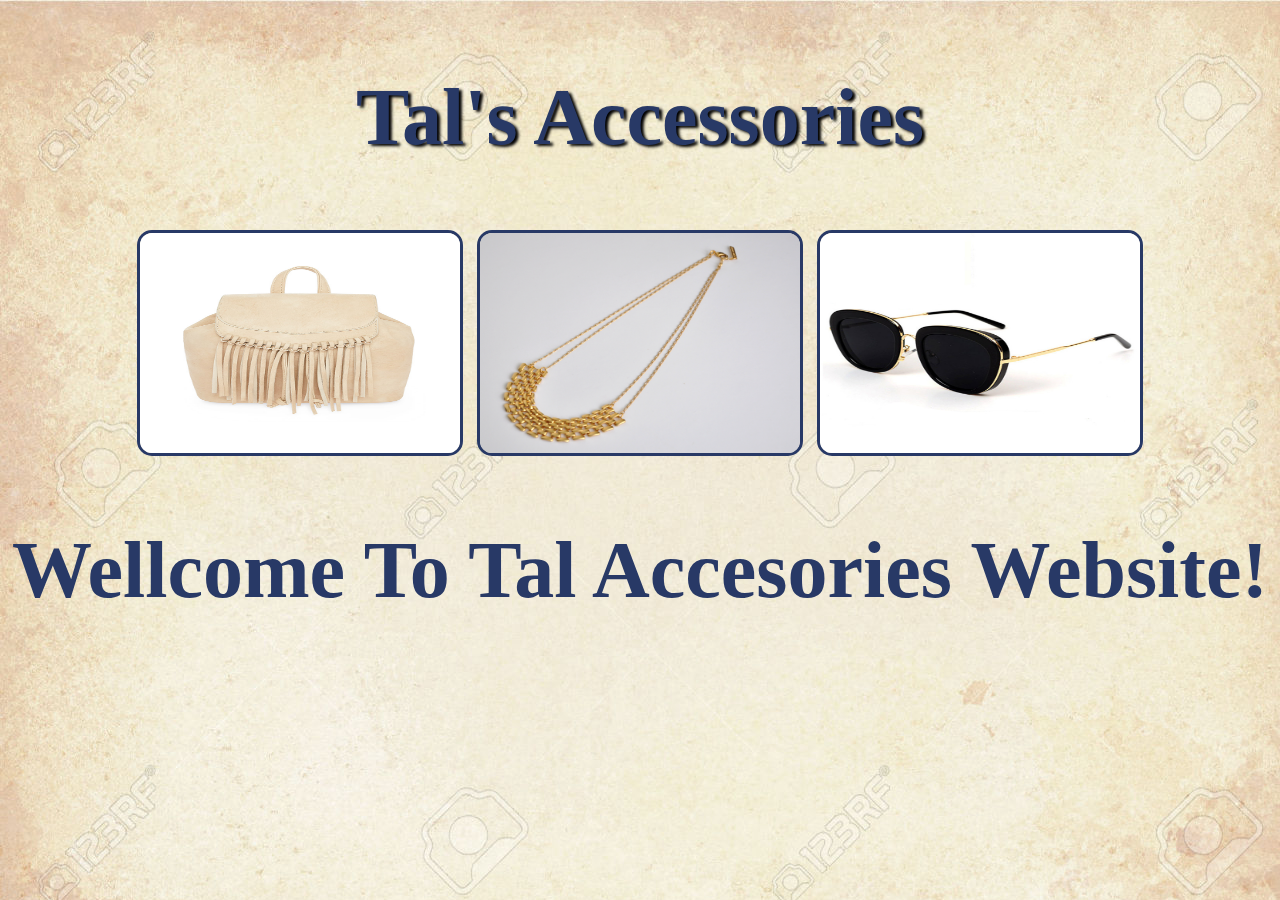
<file: index.html>
<!DOCTYPE html>
<html lang="en" ng-app="store">
<head>
    <meta charset="UTF-8">
    <title>Tal's Accessories Website</title>
    <link rel="stylesheet" href="css/index.css"/>
    <link rel="shortcut icon" href= "images/ico1.ico" />
</head>
<body>

<header id="logo">
    <a href="#/home"><h1 class="title">Tal's Accessories</h1></a>
</header>

<nav id="mainNav">
    <a href="#/bags"><img src="images/bag.jpg" class="indexIMG"/></a>
    <a href="#/necklaces"><img src="images/necklace.jpg" class="indexIMG"/></a>
    <a href="#/sunglasses"><img src="images/sunglasses.jpg" class="indexIMG"/></a>
</nav>

<div ng-view>
    <!--Here comes the page-->
</div>

<script type="text/javascript" src="js/angular.min.js"></script>
<script type="text/javascript" src="js/angular-route.js"></script>
<script type="text/javascript" src="js/app.js"></script>

</body>
</html>
</file>
<file: css/index.css>
body {
    background-image: url("../images/bg.jpg");
    text-align: center;
}

.title{
    display: inline-block;
    line-height: 100px;
    font-size:80px;
    font-family: Papyrus;
    color: #283966;
}

.indexIMG{
    display: inline-block;
    width:320px;
    height:220px;
    border-radius:15px;
    border: 3px solid #283966;
    margin: 5px;
}

.acsIMG{
    display: block;
    width:500px;
    height:300px;
    margin-left:50px;
}

.name{
    display:block;
    margin-left:50px;
    font-size:50px;
    font-family:Papyrus;
}

ul{
    list-style-type: none;
    margin: 0;
    padding: 0;
    overflow: hidden;
}
li{
    margin-left: auto;
    margin-right: auto;
    float:left;
    height:50px;
    width:300px;
    background-color:coral;
    margin-left:20px;
    border-radius:10px;
    text-align: center;
    margin-top:50px;
}

a{
    display: inline-block;
    text-decoration: none;
    color: white;
    text-shadow: 3px 2px 3px black;
    padding-top:5px;
    font-size:20px;
    font-family:Rockwell;
}

.titleTab{
    margin-top:10px;
    font-size:30px;
    font-family: Rockwell;
    color:black;
    background-color: #ffefdb;
}

.addToCart {
    -moz-box-shadow: 0px 1px 0px 0px #9fb4f2;
    -webkit-box-shadow: 0px 1px 0px 0px #9fb4f2;
    box-shadow: 0px 1px 0px 0px #9fb4f2;
    background:-webkit-gradient(linear, left top, left bottom, color-stop(0.05, #7892c2), color-stop(1, #476e9e));
    background:-moz-linear-gradient(top, #7892c2 5%, #476e9e 100%);
    background:-webkit-linear-gradient(top, #7892c2 5%, #476e9e 100%);
    background:-o-linear-gradient(top, #7892c2 5%, #476e9e 100%);
    background:-ms-linear-gradient(top, #7892c2 5%, #476e9e 100%);
    background:linear-gradient(to bottom, #7892c2 5%, #476e9e 100%);
    filter:progid:DXImageTransform.Microsoft.gradient(startColorstr='#7892c2', endColorstr='#476e9e',GradientType=0);
    background-color:#7892c2;
    -moz-border-radius:14px;
    -webkit-border-radius:14px;
    border-radius:14px;
    border:1px solid #4e6096;
    display:inline-block;
    cursor:pointer;
    color:#ffffff;
    font-family:Trebuchet MS;
    font-size:18px;
    font-weight:bold;
    font-style:italic;
    padding:12px 16px;
    text-decoration:none;
    text-shadow:0px 1px 0px #283966;
}

.addToCart:hover {
    background:-webkit-gradient(linear, left top, left bottom, color-stop(0.05, #476e9e), color-stop(1, #7892c2));
    background:-moz-linear-gradient(top, #476e9e 5%, #7892c2 100%);
    background:-webkit-linear-gradient(top, #476e9e 5%, #7892c2 100%);
    background:-o-linear-gradient(top, #476e9e 5%, #7892c2 100%);
    background:-ms-linear-gradient(top, #476e9e 5%, #7892c2 100%);
    background:linear-gradient(to bottom, #476e9e 5%, #7892c2 100%);
    filter:progid:DXImageTransform.Microsoft.gradient(startColorstr='#476e9e', endColorstr='#7892c2',GradientType=0);
    background-color:#476e9e;
}

.addToCart:active {
    position:relative;
    top:1px;
}
</file>
